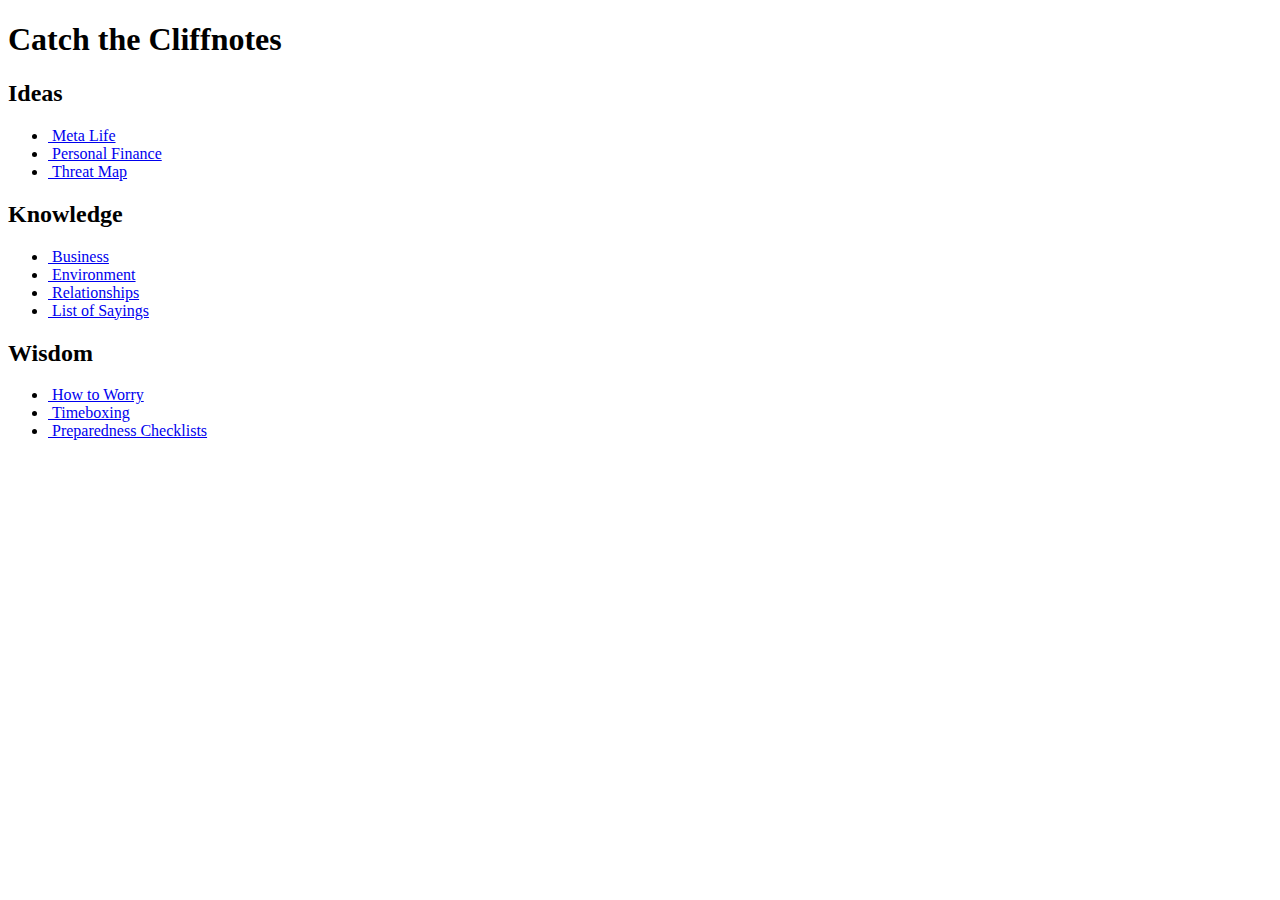
<file: index.html>
<!doctype html><html lang=en-US><meta charset=utf-8><script type=application/ld+json>{"@context":"http://schema.org","@type":"BlogPosting","mainEntityOfPage":{"@type":"WebPage","@id":"https:\/\/cliffnotes.dev00ps.com"},"articleSection":"","name":"Cliffnotes","headline":"Cliffnotes","description":"Attempt to catch the cliffnotes of life","inLanguage":"en","author":"gndpwnd","creator":"gndpwnd","publisher":"gndpwnd","accountablePerson":"gndpwnd","copyrightHolder":"gndpwnd","copyrightYear":"0001","datePublished":"0001-01-01T00:00:00Z","url":"\/","wordCount":"0","keywords":["Blog"]}</script><title>Cliffnotes</title><meta name=viewport content="width=device-width,initial-scale=1,shrink-to-fit=no"><meta http-equiv=cache-control content="public"><meta http-equiv=cache-control content="max-age=604800"><meta http-equiv=content-security-policy content="img-src 'self'; child-src 'none'; object-src 'self';"><meta name=description content="dev00ps cliffnotes - catch the cliffnotes of life lessons in downloadable pdfs"><link rel=icon href=https://cliffnotes.dev00ps.com/icons/icon.ico><meta itemprop=name content="Cliffnotes"><meta itemprop=description content="Attempt to catch the cliffnotes of life"><meta property="og:title" content="Cliffnotes"><meta property="og:description" content="Attempt to catch the cliffnotes of life"><meta property="og:type" content="website"><meta property="og:url" content="https://cliffnotes.dev00ps.com/"><meta name=twitter:card content="summary"><meta name=twitter:title content="Cliffnotes"><meta name=twitter:description content="Attempt to catch the cliffnotes of life"><link rel=stylesheet href=https://cliffnotes.dev00ps.com/css/vendor.min.2a438a4de4a89554ed079c16e695db12974b6138b84ea6970531287e75064bb2.css><body class=text-center><main role=main class=container><h1 class=welcomeText>Catch the Cliffnotes</h1><div id=groupList class="card-deck mt-3"><div id=groupListEntry class=card><div class=card-body><h2 class="card-title groupTitle">Ideas</h2><ul class="list-group list-group-flush groupListList"><li class="list-group-item groupListListItem"><a href=https://cliffnotes.dev00ps.com/pdfs/ideas/Meta-Life.pdf target=_self class=groupLink><i class="fa-solid fa-compass-drafting"></i>&nbsp;<span class=groupText>Meta Life</span></a></li><li class="list-group-item groupListListItem"><a href=https://cliffnotes.dev00ps.com/pdfs/ideas/Personal-Finance.pdf target=_self class=groupLink><i class="fa-solid fa-money-bill"></i>&nbsp;<span class=groupText>Personal Finance</span></a></li><li class="list-group-item groupListListItem"><a href=https://cliffnotes.dev00ps.com/pdfs/ideas/Threat-Map.pdf target=_self class=groupLink><i class="fa-solid fa-users-viewfinder"></i>&nbsp;<span class=groupText>Threat Map</span></a></li></ul></div></div><div id=groupListEntry class=card><div class=card-body><h2 class="card-title groupTitle">Knowledge</h2><ul class="list-group list-group-flush groupListList"><li class="list-group-item groupListListItem"><a href=https://cliffnotes.dev00ps.com/pdfs/knowledge/Business-Knowledge.pdf target=_self class=groupLink><i class="fa fa-briefcase"></i>&nbsp;<span class=groupText>Business</span></a></li><li class="list-group-item groupListListItem"><a href=https://cliffnotes.dev00ps.com/pdfs/knowledge/Environment-Knowledge.pdf target=_self class=groupLink><i class="fa-solid fa-seedling"></i>&nbsp;<span class=groupText>Environment</span></a></li><li class="list-group-item groupListListItem"><a href=https://cliffnotes.dev00ps.com/pdfs/knowledge/Relationships-Knowledge.pdf target=_self class=groupLink><i class="fa fa-venus-mars"></i>&nbsp;<span class=groupText>Relationships</span></a></li><li class="list-group-item groupListListItem"><a href=https://cliffnotes.dev00ps.com/pdfs/knowledge/List-of-Sayings.pdf target=_self class=groupLink><i class="fa-solid fa-magnifying-glass"></i>&nbsp;<span class=groupText>List of Sayings</span></a></li></ul></div></div><div id=groupListEntry class=card><div class=card-body><h2 class="card-title groupTitle">Wisdom</h2><ul class="list-group list-group-flush groupListList"><li class="list-group-item groupListListItem"><a href=https://cliffnotes.dev00ps.com/pdfs/wisdom/How-2-Worry.pdf target=_self class=groupLink><i class="fa-solid fa-face-angry"></i>&nbsp;<span class=groupText>How to Worry</span></a></li><li class="list-group-item groupListListItem"><a href=https://cliffnotes.dev00ps.com/pdfs/wisdom/Timebox.pdf target=_self class=groupLink><i class="fa-solid fa-clock"></i>&nbsp;<span class=groupText>Timeboxing</span></a></li><li class="list-group-item groupListListItem"><a href=https://cliffnotes.dev00ps.com/pdfs/wisdom/Preparedness-Checklists.pdf target=_self class=groupLink><i class="fa-regular fa-explosion"></i>&nbsp;<span class=groupText>Preparedness Checklists</span></a></li></ul></div></div></div></main></body></html>
</file>
